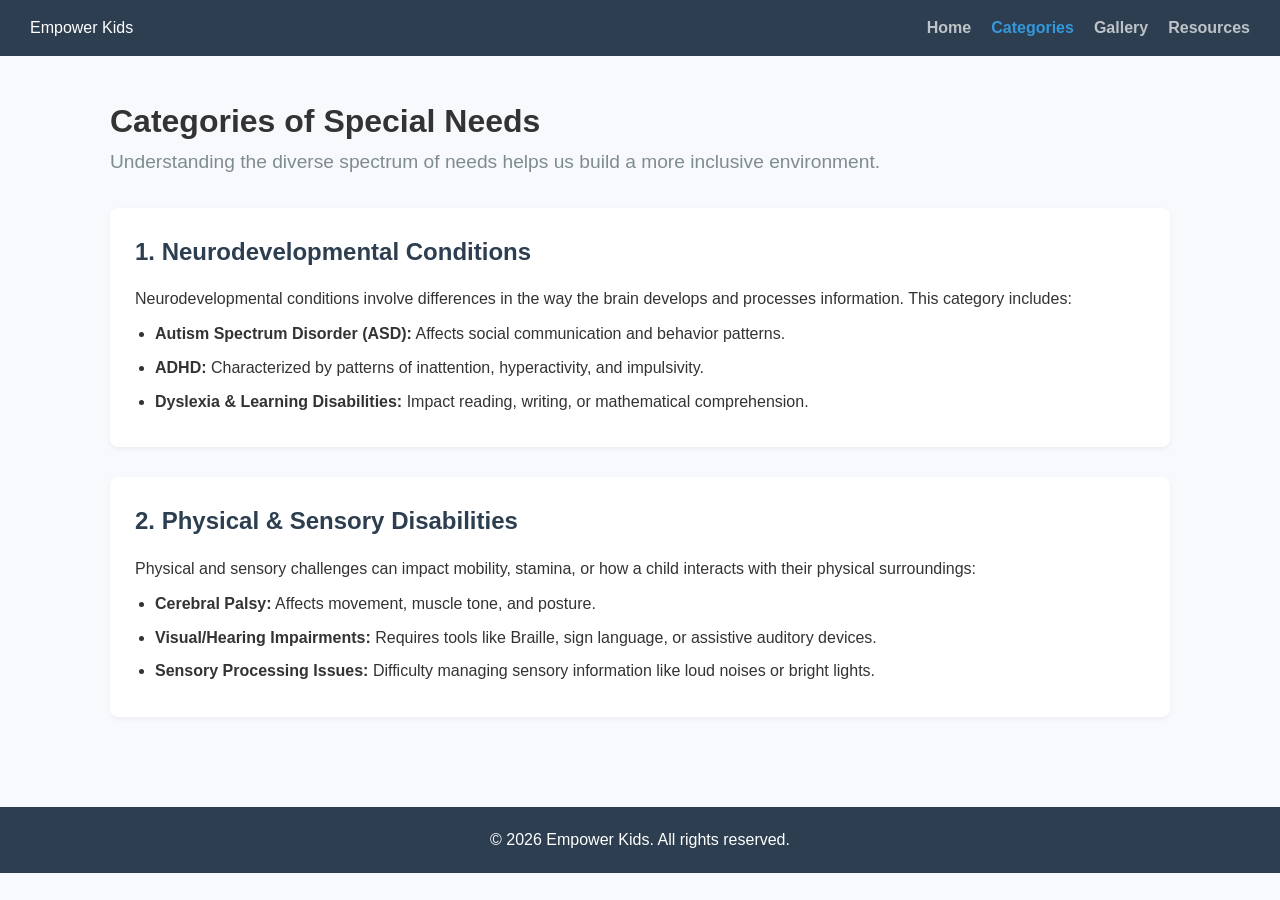
<file: special needs/categories.html>
<!DOCTYPE html>
<html lang="en">
<head>
    <meta charset="UTF-8">
    <meta name="viewport" content="width=device-width, initial-scale=1.0">
    <title>Categories of Special Needs</title>
    <link rel="stylesheet" href="css.css">
    <script src="script.js" defer></script>
</head>
<body>
    <nav class="navbar">
        <div class="logo">Empower Kids</div>
        <button class="menu-toggle" type="button" aria-expanded="false" aria-controls="primary-navigation" aria-label="Open navigation menu">
            <span></span>
            <span></span>
            <span></span>
        </button>
        <ul class="nav-links" id="primary-navigation">
            <li><a href="index.html">Home</a></li>
            <li><a href="categories.html" class="active">Categories</a></li>
            <li><a href="gallery.html">Gallery</a></li>
            <li><a href="resources.html">Resources</a></li>
        </ul>
    </nav>

    <main class="container page-content">
        <h1>Categories of Special Needs</h1>
        <p class="intro-text">Understanding the diverse spectrum of needs helps us build a more inclusive environment.</p>

        <section id="neuro" class="category-detail">
            <h2>1. Neurodevelopmental Conditions</h2>
            <p>Neurodevelopmental conditions involve differences in the way the brain develops and processes information. This category includes:</p>
            <ul>
                <li><strong>Autism Spectrum Disorder (ASD):</strong> Affects social communication and behavior patterns.</li>
                <li><strong>ADHD:</strong> Characterized by patterns of inattention, hyperactivity, and impulsivity.</li>
                <li><strong>Dyslexia & Learning Disabilities:</strong> Impact reading, writing, or mathematical comprehension.</li>
            </ul>
        </section>

        <section id="physical" class="category-detail">
            <h2>2. Physical & Sensory Disabilities</h2>
            <p>Physical and sensory challenges can impact mobility, stamina, or how a child interacts with their physical surroundings:</p>
            <ul>
                <li><strong>Cerebral Palsy:</strong> Affects movement, muscle tone, and posture.</li>
                <li><strong>Visual/Hearing Impairments:</strong> Requires tools like Braille, sign language, or assistive auditory devices.</li>
                <li><strong>Sensory Processing Issues:</strong> Difficulty managing sensory information like loud noises or bright lights.</li>
            </ul>
        </section>
    </main>

    <footer>
        <p>&copy; 2026 Empower Kids. All rights reserved.</p>
    </footer>
</body>
</html>
</file>
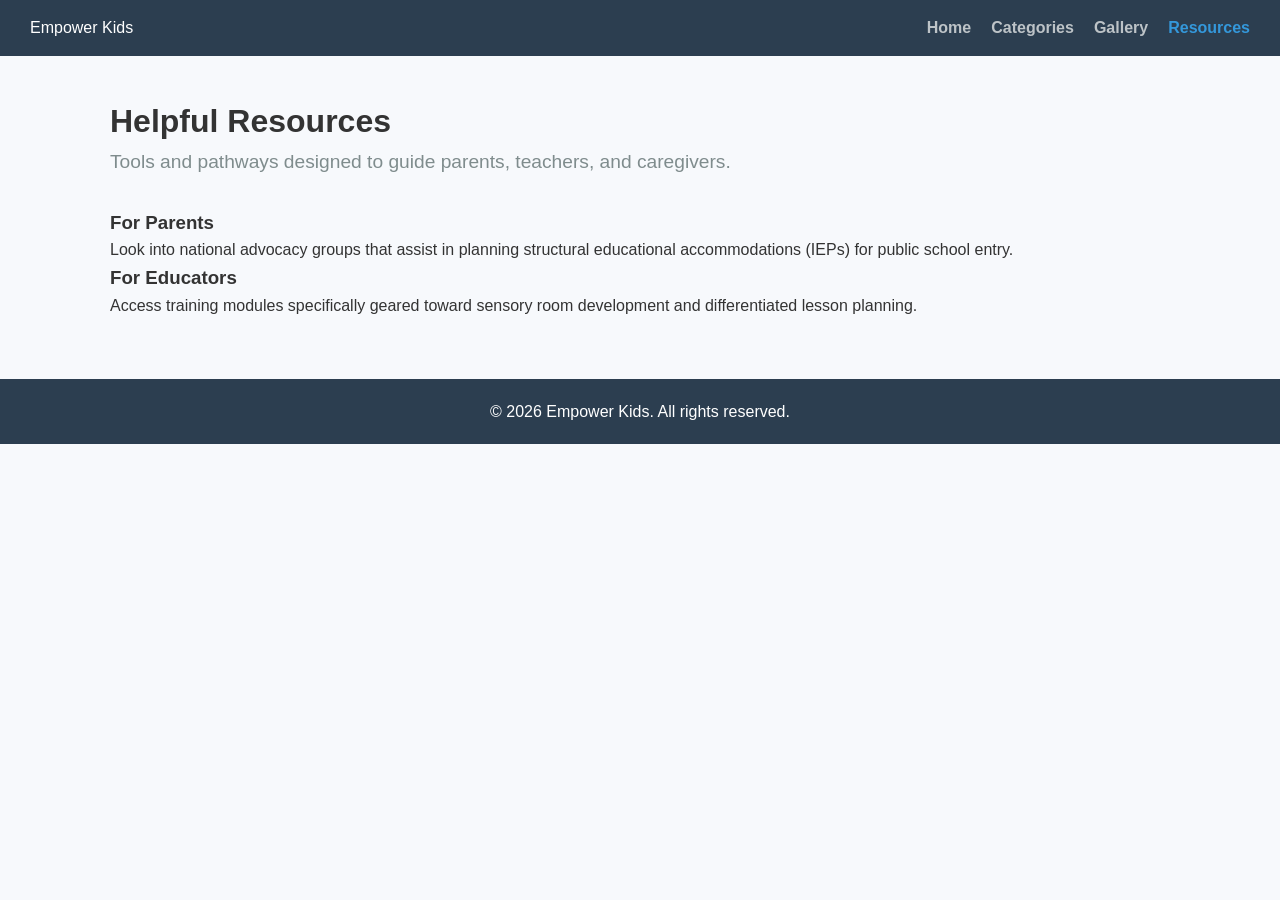
<file: special needs/resources.html>
<!DOCTYPE html>
<html lang="en">
<head>
    <meta charset="UTF-8">
    <meta name="viewport" content="width=device-width, initial-scale=1.0">
    <title>Resources - Empower Kids</title>
    <link rel="stylesheet" href="css.css">
    <script src="script.js" defer></script>
</head>
<body>
    <nav class="navbar">
        <div class="logo">Empower Kids</div>
        <button class="menu-toggle" type="button" aria-expanded="false" aria-controls="primary-navigation" aria-label="Open navigation menu">
            <span></span>
            <span></span>
            <span></span>
        </button>
        <ul class="nav-links" id="primary-navigation">
            <li><a href="index.html">Home</a></li>
            <li><a href="categories.html">Categories</a></li>
            <li><a href="gallery.html">Gallery</a></li>
            <li><a href="resources.html" class="active">Resources</a></li>
        </ul>
    </nav>

    <main class="container page-content">
        <h1>Helpful Resources</h1>
        <p class="intro-text">Tools and pathways designed to guide parents, teachers, and caregivers.</p>

        <div class="resource-list">
            <h3>For Parents</h3>
            <p>Look into national advocacy groups that assist in planning structural educational accommodations (IEPs) for public school entry.</p>
            
            <h3>For Educators</h3>
            <p>Access training modules specifically geared toward sensory room development and differentiated lesson planning.</p>
        </div>
    </main>

    <footer>
        <p>&copy; 2026 Empower Kids. All rights reserved.</p>
    </footer>
</body>
</html>
</file>
<file: special needs/css.css>
* {
    margin: 0;
    padding: 0;
    box-sizing: border-box;
    font-family: 'Segoe UI', Tahoma, Geneva, Verdana, sans-serif;
}

body {
    background-color: #f7f9fc;
    color: #333;
    line-height: 1.6;
}

.container {
    max-width: 1100px;
    margin: 0 auto;
    padding: 20px;
}

/* Navbar */
.navbar {
    display: flex;
    justify-content: space-between;
    align-items: center;
    background-color: #2c3e50;
    padding: 15px 30px;
    color: white;
}

.menu-toggle {
    display: none;
    border: 0;
    background: transparent;
    color: white;
    cursor: pointer;
    padding: 8px;
}

.menu-toggle span {
    display: block;
    width: 24px;
    height: 2px;
    margin: 5px 0;
    background: currentColor;
}

.nav-links {
    display: flex;
    list-style: none;
}

.nav-links li {
    margin-left: 20px;
}

.nav-links a {
    color: #bdc3c7;
    text-decoration: none;
    font-weight: 600;
    transition: color 0.3s;
}

.nav-links a:hover, .nav-links a.active {
    color: #3498db;
}

/* Hero Section */
.hero {
    background-color: #3498db;
    color: white;
    text-align: center;
    padding: 60px 20px;
}

.hero h1 {
    font-size: 2.5rem;
    margin-bottom: 10px;
}

/* Global Sections & Grids */
.section {
    margin: 40px 0;
}

.section-title {
    text-align: center;
    margin-bottom: 30px;
    color: #2c3e50;
}

.grid {
    display: grid;
    grid-template-columns: repeat(auto-fit, minmax(300px, 1fr));
    gap: 20px;
}

.card {
    background: white;
    border-radius: 8px;
    overflow: hidden;
    box-shadow: 0 4px 6px rgba(0,0,0,0.1);
    padding: 20px;
    text-align: center;
}

.card img {
    width: 100%;
    height: 200px;
    object-fit: cover;
    border-radius: 4px;
    margin-bottom: 15px;
}

.card h3 {
    margin-bottom: 10px;
    color: #2c3e50;
}

.btn {
    display: inline-block;
    background-color: #3498db;
    color: white;
    padding: 10px 20px;
    text-decoration: none;
    border-radius: 4px;
    margin-top: 15px;
    transition: background 0.3s;
}

.btn:hover {
    background-color: #2980b9;
}

/* Dropdown FAQs (Native details/summary) */
.faq-container {
    max-width: 800px;
    margin: 0 auto;
}

.faq-item {
    background: white;
    margin-bottom: 10px;
    border-radius: 5px;
    box-shadow: 0 2px 4px rgba(0,0,0,0.05);
    overflow: hidden;
}

.faq-item summary {
    padding: 15px;
    font-weight: bold;
    cursor: pointer;
    background-color: #eaedd2;
    outline: none;
    color: #2c3e50;
}

.faq-item p {
    padding: 15px;
    background: #fff;
    border-top: 1px solid #eee;
}

/* Category Details Page */
.page-content {
    padding-top: 40px;
}

.intro-text {
    font-size: 1.2rem;
    margin-bottom: 30px;
    color: #7f8c8d;
}

.category-detail {
    background: white;
    padding: 25px;
    border-radius: 8px;
    margin-bottom: 30px;
    box-shadow: 0 2px 5px rgba(0,0,0,0.05);
}

.category-detail h2 {
    color: #2c3e50;
    margin-bottom: 15px;
}

.category-detail ul {
    margin-top: 10px;
    padding-left: 20px;
}

.category-detail li {
    margin-bottom: 8px;
}

/* Gallery Section */
.gallery-grid {
    display: grid;
    grid-template-columns: repeat(auto-fit, minmax(250px, 1fr));
    gap: 20px;
}

.gallery-item {
    background: white;
    border-radius: 8px;
    overflow: hidden;
    box-shadow: 0 3px 6px rgba(0,0,0,0.1);
}

.gallery-item img {
    width: 100%;
    height: 220px;
    object-fit: cover;
    display: block;
}

.caption {
    padding: 10px;
    text-align: center;
    font-weight: 500;
    background: white;
    color: #555;
}

/* Footer */
footer {
    text-align: center;
    padding: 20px;
    background-color: #2c3e50;
    color: white;
    margin-top: 40px;
}

@media (max-width: 640px) {
    .navbar {
        position: relative;
        flex-wrap: wrap;
        padding: 12px 20px;
    }

    .menu-toggle {
        display: block;
    }

    .nav-links {
        display: none;
        flex-basis: 100%;
        flex-direction: column;
        padding-top: 12px;
    }

    .nav-links.is-open {
        display: flex;
    }

    .nav-links li {
        margin: 0;
    }

    .nav-links a {
        display: block;
        padding: 10px 0;
    }
}
</file>
